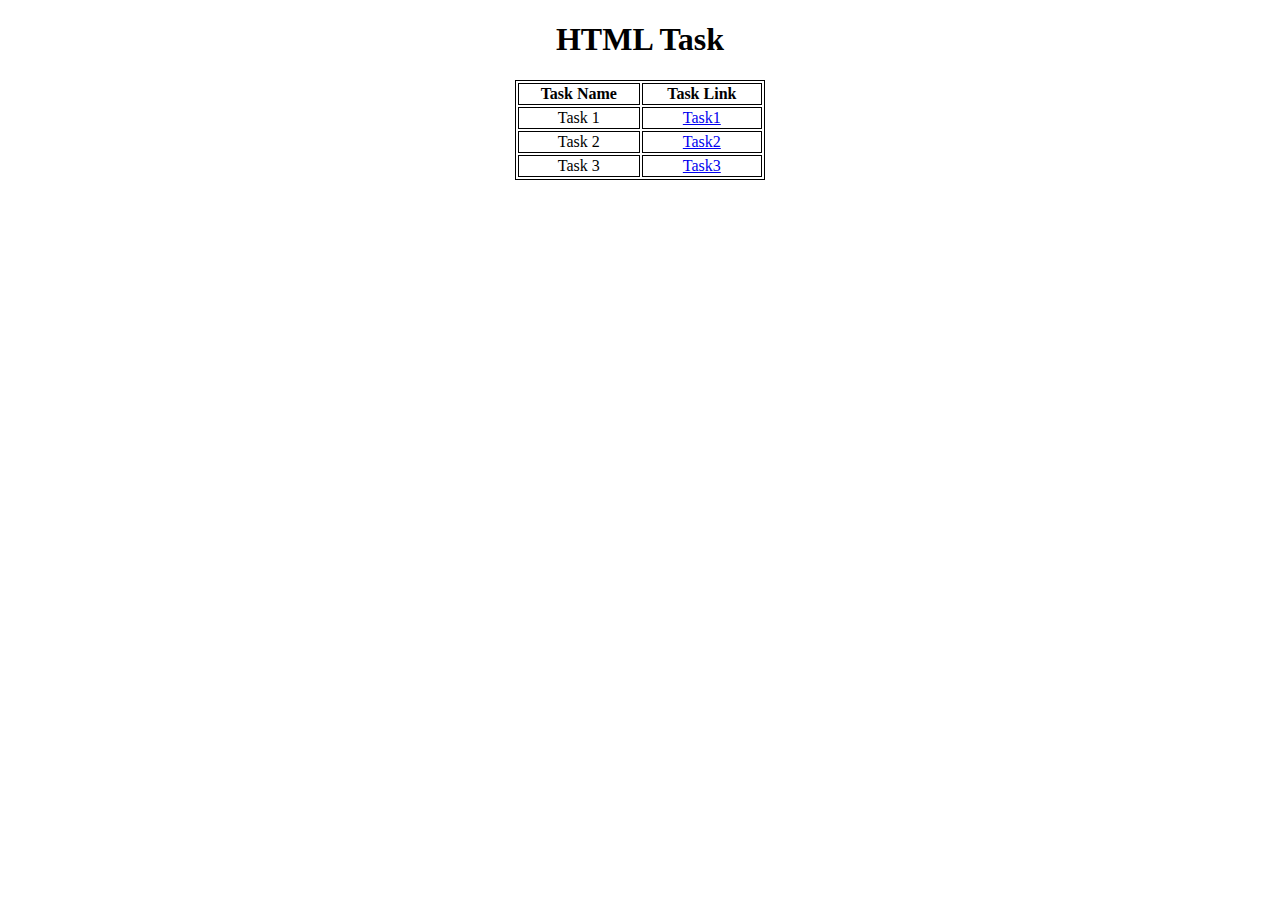
<file: index.html>
<!DOCTYPE html>
<html lang="en">
<head>
    <meta charset="UTF-8">
    <meta name="viewport" content="width=device-width, initial-scale=1.0">
    <title>Document</title>
    <style>
        table,td,th,tr{
            border:1px solid black;
            border-collapse: border-collapse;
            width:250px;
            text-align: center;
        }
        table{
            margin-left: auto;
            margin-right: auto;
        }
        h1{
            text-align: center;
        }
    </style>
</head>
<body>
    <h1>HTML Task</h1>
    <table>
        <tr>
            <th>Task Name</th>
            <th>Task Link</th>
        </tr>
        <tr>
            <td>Task 1</td>
            <td><a href="Task1.html">Task1</td>
        </tr>
        <tr>
            <td>Task 2</td>
            <td><a href="Task2.html">Task2</td>
        </tr>
        <tr>
            <td>Task 3</td>
            <td><a href="Task3.html">Task3</td>
        </tr>
    </table>
</body>
</html>
</file>
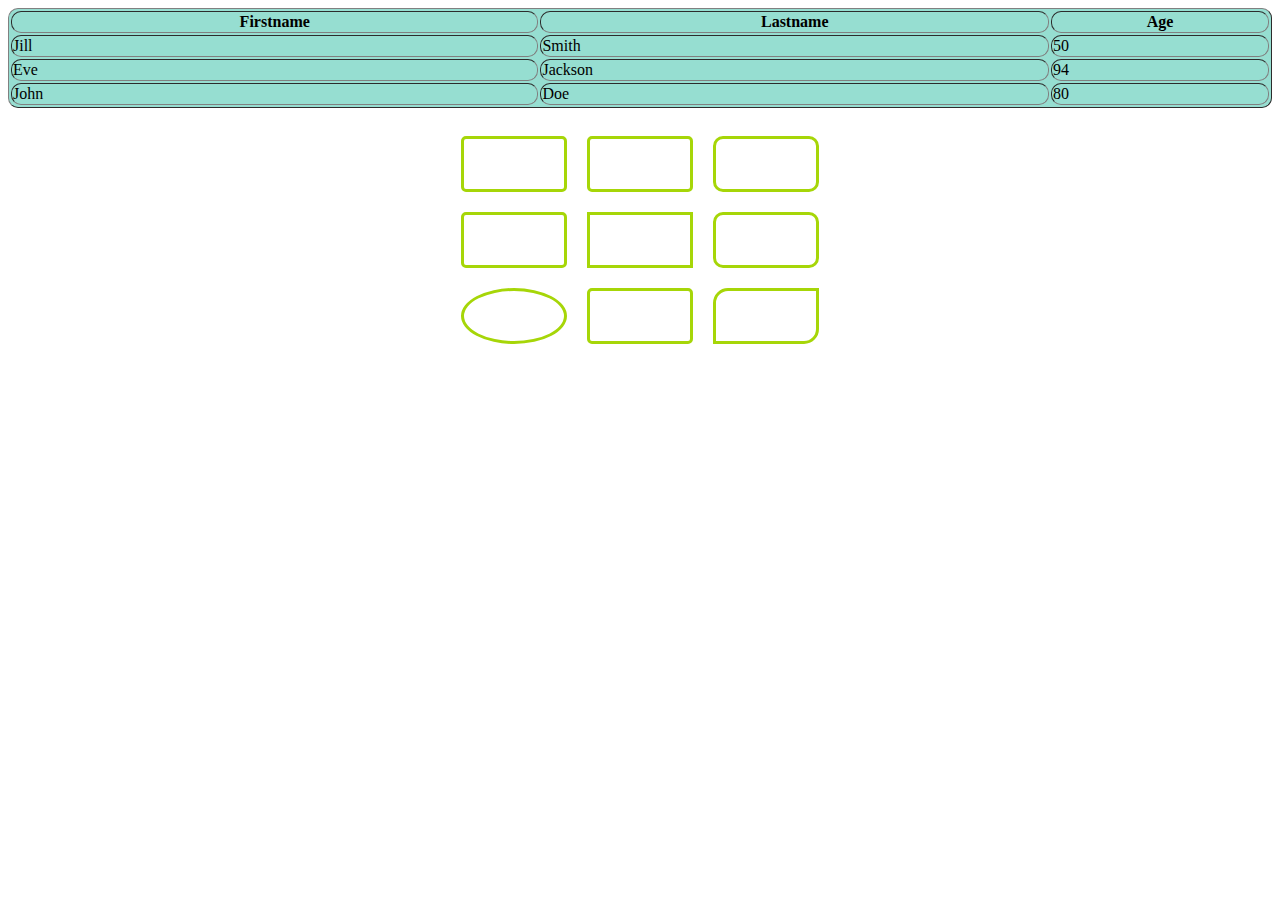
<file: Task1_CSS.html>
<!DOCTYPE html>
<html lang="en">
  <head>
    <meta charset="UTF-8" />
    <meta name="viewport" content="width=device-width, initial-scale=1.0" />
    <title>CSS 1</title>
  </head>
  <style>
    table {
      width: 100%;
      background-color: #96ded1;
      border-radius: 10px;
    }
    th,
    td {
      border-radius: 10px;
    }
    .container {
      display: flex;
      justify-content: center;
      align-items: center;
    }
    .shape {
      width: 100px;
      height: 50px;
      border: 3px solid black;
      margin: 10px;
      border-color: #a6d608;
    }
    .shape1 {
      width: 100px;
      height: 50px;
      border: 3px solid black;
      margin: 10px;
      border-radius: 5px;
      border-color: #a6d608;
    }
    .shape2 {
      width: 100px;
      height: 50px;
      border: 3px solid black;
      margin: 10px;
      border-radius: 10px;
      border-color: #a6d608;
    }
    .shape3 {
      width: 100px;
      height: 50px;
      border: 3px solid black;
      border-radius: 15px 0 15px 0;
      margin: 10px;
      border-color: #a6d608;
    }

    .shape4 {
      width: 100px;
      height: 50px;
      border: 3px solid black;
      border-radius: 50%;
      margin: 10px;
      border-color: #a6d608;
    }
  </style>
  <body>
    <table border="1">
      <tr>
        <th>Firstname</th>
        <th>Lastname</th>
        <th>Age</th>
      </tr>
      <tr>
        <td>Jill</td>
        <td>Smith</td>
        <td>50</td>
      </tr>
      <tr>
        <td>Eve</td>
        <td>Jackson</td>
        <td>94</td>
      </tr>
      <tr>
        <td>John</td>
        <td>Doe</td>
        <td>80</td>
      </tr>
    </table>
    <br />
    <div class="container">
      <div class="shape1"></div>
      <div class="shape1"></div>
      <div class="shape2"></div>
    </div>
    <div class="container">
      <div class="shape1"></div>
      <div class="shape"></div>
      <div class="shape2"></div>
    </div>
    <div class="container">
      <div class="shape4"></div>
      <div class="shape1"></div>
      <div class="shape3"></div>
    </div>
  </body>
</html>
</file>
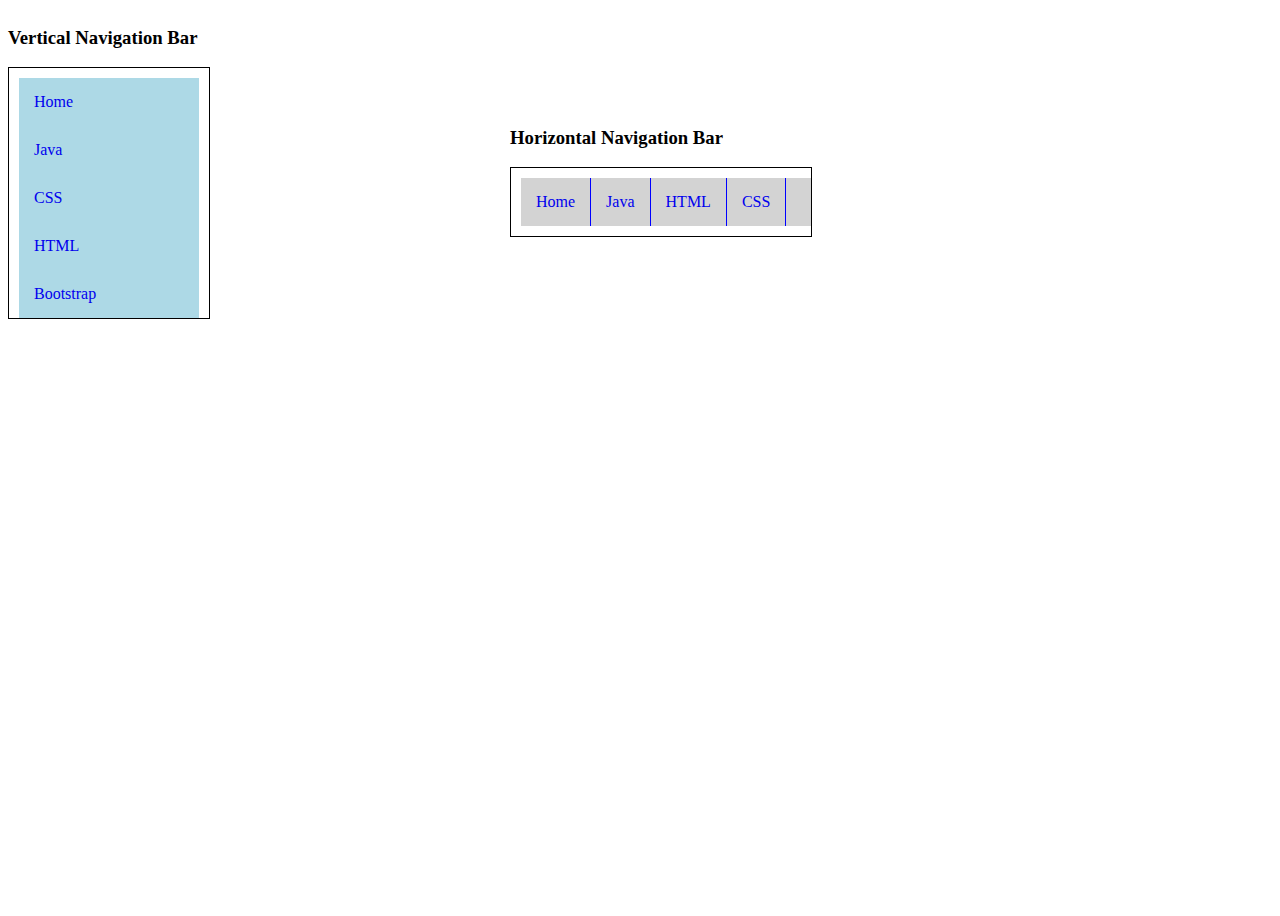
<file: Task2_CSS.html>
<!DOCTYPE html>
<html lang="en">
  <head>
    <meta charset="UTF-8" />
    <meta name="viewport" content="width=device-width, initial-scale=1.0" />
    <title>CSS 2</title>
    <style>
      .container {
        display: flex;
        gap: 300px;
        height: 900px;
      }
      .v-container {
        border: 1px solid black;
        width: 200px;
        height: 250px;
      }
      ul {
        list-style-type: none;
        margin: 10px 10px 0px 10px;
        padding: 0;
        background-color: #add9e6;
      }
      li a {
        display: block;
        text-decoration: none;
        padding: 15px;
      }
      li a:hover {
        background-color: #fea500;
        color: white;
      }
      .h {
        margin-top: 100px;
      }
      .h-container {
        border: 1px solid black;
        width: 300px;
        height: 150;
      }
      .h-container ul {
        list-style-type: none;
        display: flex;
        margin: 10px 0px 10px 10px;
        padding: 0;
        background-color: #d3d3d3;
      }
      .h-container li a {
        display: block;
        text-decoration: none;
        padding: 15px;
        border-right: 1px solid blue;
      }
      .h-container li a:hover {
        background-color: #808080;
        color: white;
      }
    </style>
  </head>
  <body>
    <div class="container">
      <div class="v">
        <h3>Vertical Navigation Bar</h3>
        <div class="v-container">
          <ul>
            <li><a href="#">Home</a></li>
            <li><a href="#">Java</a></li>
            <li><a href="#">CSS</a></li>
            <li><a href="#">HTML</a></li>
            <li><a href="#">Bootstrap</a></li>
          </ul>
        </div>
      </div>
      <div class="h">
        <h3>Horizontal Navigation Bar</h3>
        <div class="h-container">
          <ul>
            <li><a href="#">Home</a></li>
            <li><a href="#">Java</a></li>
            <li><a href="#">HTML</a></li>
            <li><a href="#">CSS</a></li>
          </ul>
        </div>
      </div>
    </div>
  </body>
</html>
</file>
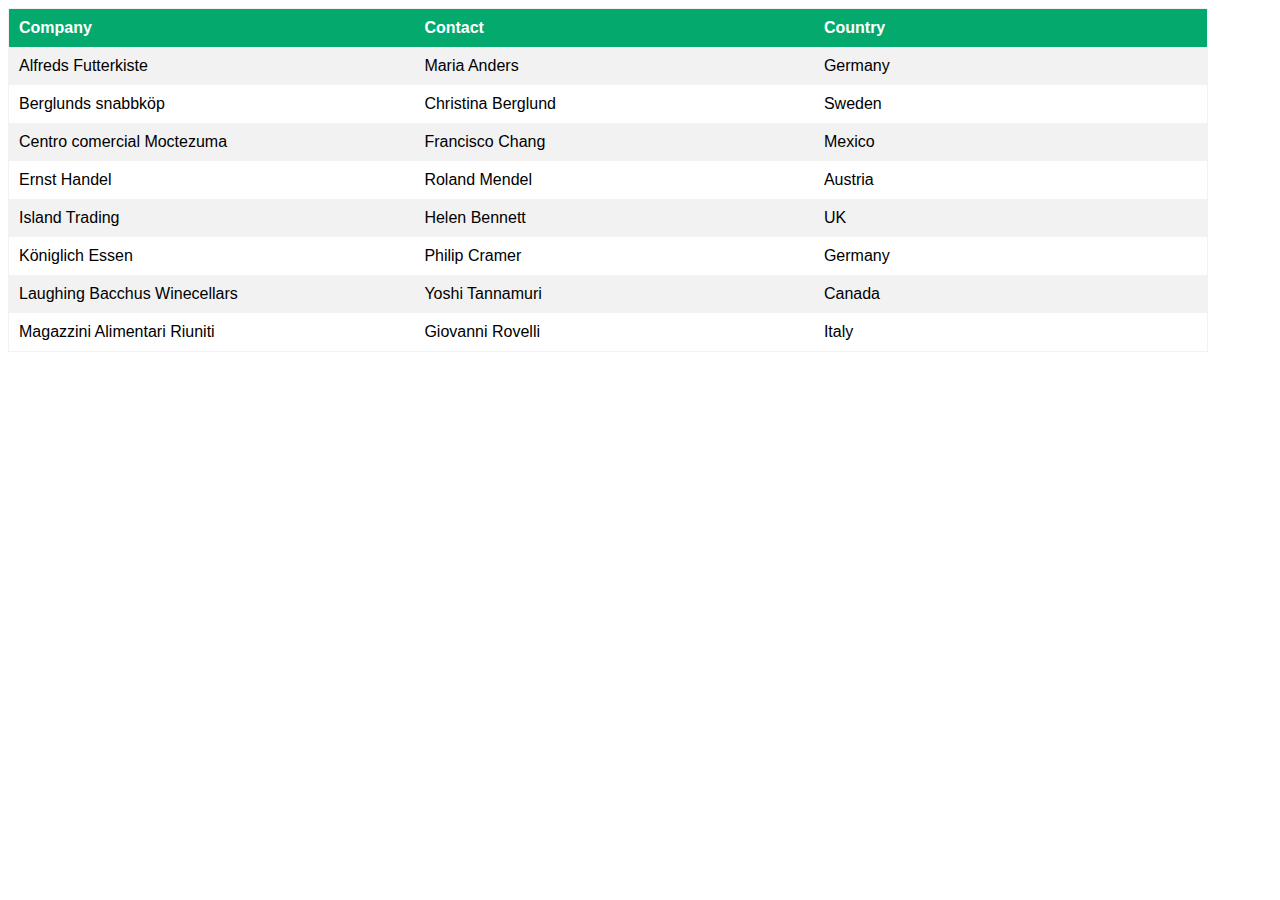
<file: Task3_CSS.html>
<!DOCTYPE html>
<html lang="en">
<head>
    <meta charset="UTF-8">
    <meta name="viewport" content="width=device-width, initial-scale=1.0">
    <title>CSS 3</title>
</head>
<style>
    table,td,th,tr{
        font-family:'Trebuchet MS', 'Lucida Sans Unicode', 'Lucida Grande', 'Lucida Sans', Arial, sans-serif;
        width:1200px;
        text-align: left;
        padding: 10px;
    }
    table{
        border-collapse: collapse;
        border:1px solid #f2f2f2;
    }
    th{
        background-color: #04AA6D;
        color: white;
    }
    tr:nth-child(even){
        background-color: #f2f2f2;
    }
</style>
<body>
    <table>
        <tr>
            <th>Company</th>
            <th>Contact</th>
            <th>Country</th>
        </tr>
        <tr>
            <td>Alfreds Futterkiste</td>
            <td>Maria Anders</td>
            <td>Germany</td>
        </tr>
        <tr>
            <td>Berglunds snabbköp</td>
            <td>Christina Berglund</td>
            <td>Sweden</td>
        </tr>
        <tr>
            <td>Centro comercial Moctezuma</td>
            <td>Francisco Chang</td>
            <td>Mexico</td>
        </tr>
        <tr>
            <td>Ernst Handel</td>
            <td>Roland Mendel</td>
            <td>Austria</td>
        </tr>
        <tr>
            <td>Island Trading</td>
            <td>Helen Bennett</td>
            <td>UK</td>
        </tr>
        <tr>
            <td>Königlich Essen</td>
            <td>Philip Cramer</td>
            <td>Germany</td>
        </tr>
        <tr>
            <td>Laughing Bacchus Winecellars</td>
            <td>Yoshi Tannamuri</td>
            <td>Canada</td>
        </tr>
        <tr>
            <td>Magazzini Alimentari Riuniti</td>
            <td>Giovanni Rovelli</td>
            <td>Italy</td>
        </tr>
        </tr>
    </table>
</body>
</html>
</file>
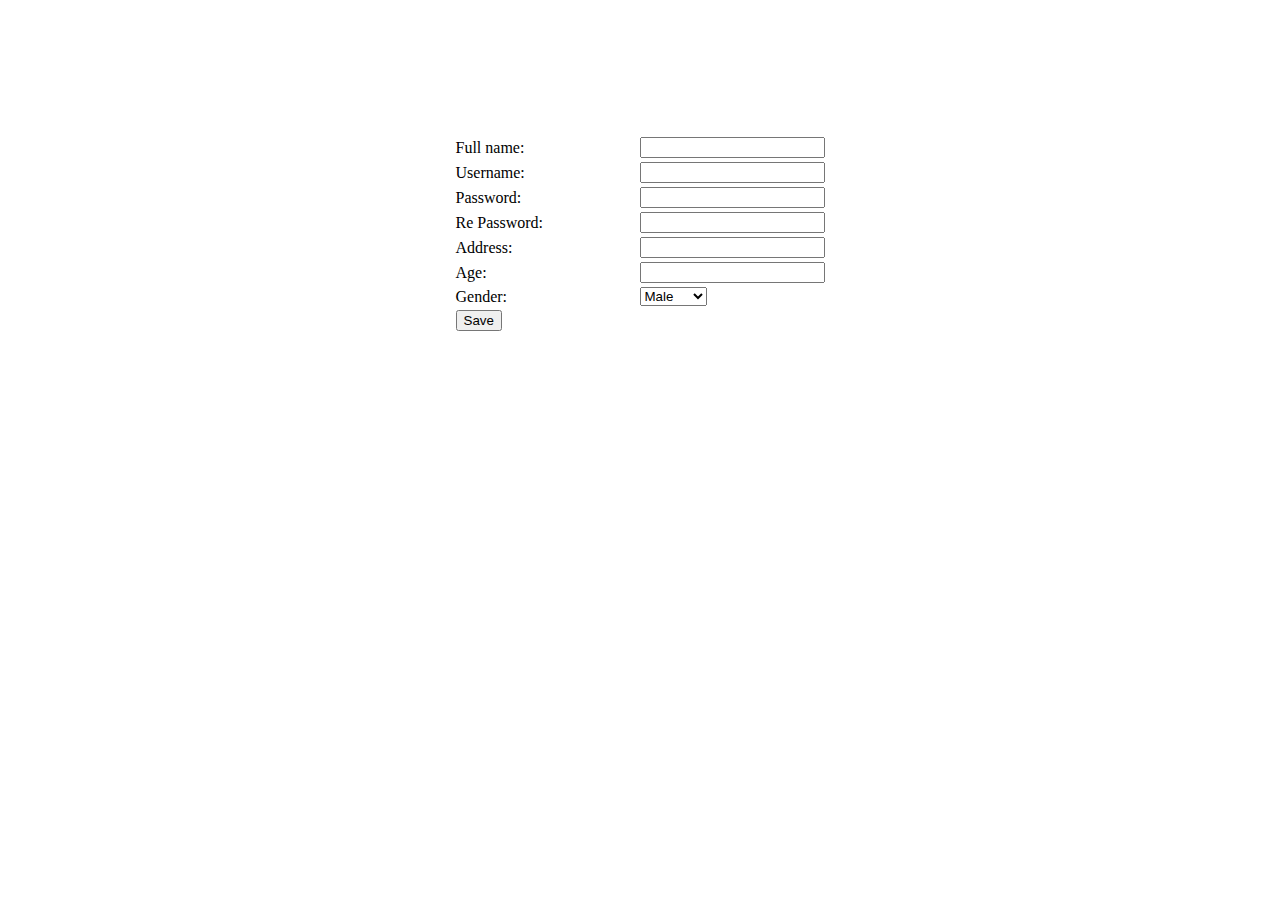
<file: Task4.html>
<!DOCTYPE html>
<html lang="en">
<head>
  <meta charset="UTF-8">
  <meta name="viewport" content="width=device-width, initial-scale=1.0">
  <title>HTML 4</title>
</head>
<style>
    table{
        margin: 0px auto;
    }
    td{
        width: 180px;
    }
    .fname{
        width: 585px;
        padding:10px;
        height:5px;
    }
</style>
<body>
  <form>
    <table>
        <tr>
            <td><label for="fname">Full name:</label></td>
            <td><input type="text" id="fname" name="fname"></td>
        </tr><br />
        <tr>
            <td><label for="username">Username:</label></td>
            <td><input type="text" id="username" name="username"></td>
        </tr><br />
        <tr>
            <td><label for="password">Password:</label></td>
            <td><input type="password" id="password" name="password"></td>
        </tr><br />
        <tr>
            <td><label for="repassword">Re Password:</label></td>
            <td><input type="password" id="repassword" name="repassword"><br></td>
        </tr><br />
        <tr>
            <td><label for="add">Address:</label></td>
            <td><input type="address" id="add" name="add"><br></td>
        </tr><br >
        <tr> 
            <td><label for="age">Age:</label></td>
            <td><input type="number" name="age" id=" age"></br></td>
        </tr><br />
        <tr>
            <td><label for="gender">Gender:</label></td>
            <td><select name="gender">
              <option value="male">Male</option>
              <option value="female">Female</option>
              <option value="other">Other</option>
              </select></td>
        </tr><br />
        <tr>
            <td><input type="submit" value="Save" /></td>
        </tr>
    </table>
  </form> 
</body>
</html>
</file>
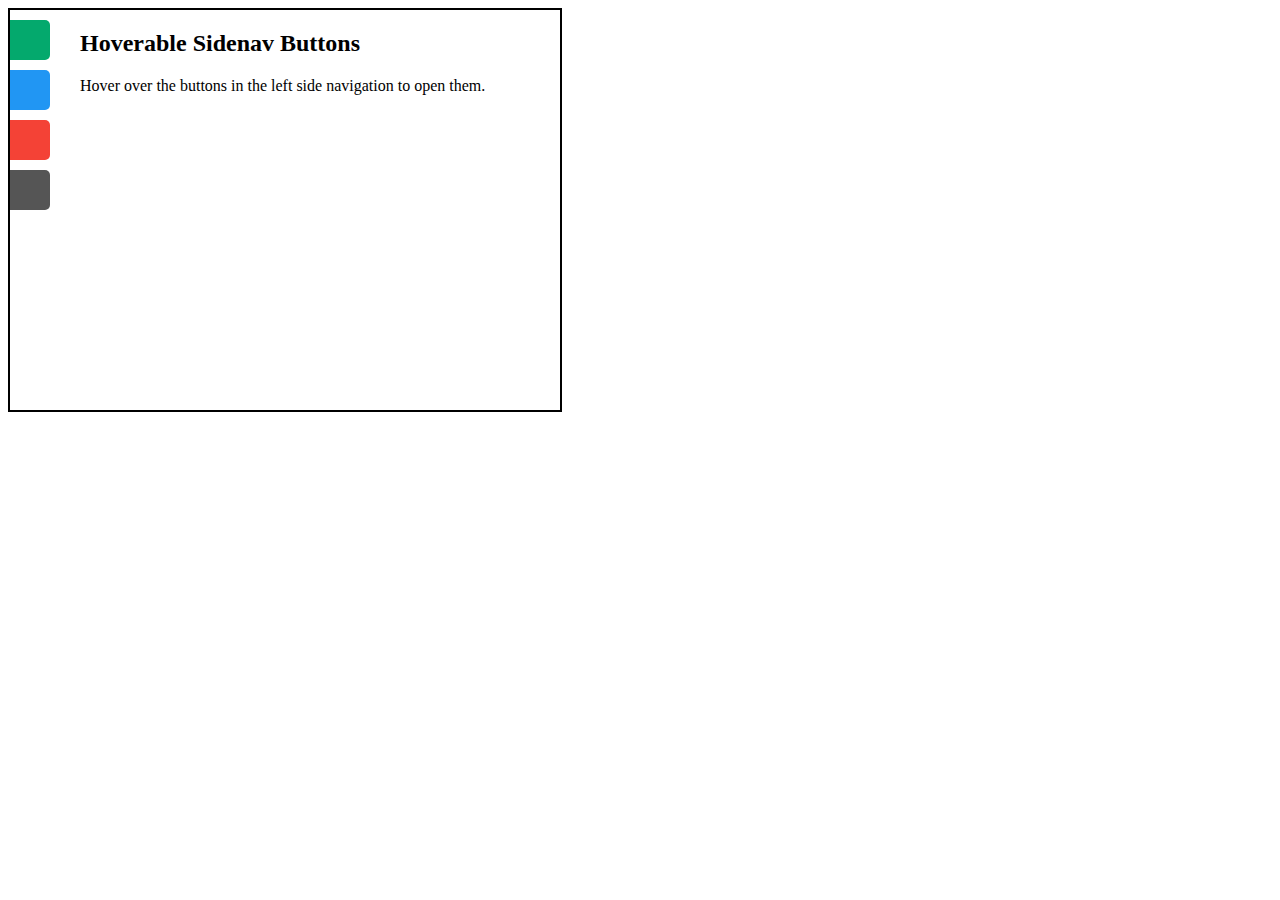
<file: Task4_CSS.html>
<!DOCTYPE html>
<html lang="en">
  <head>
    <meta charset="UTF-8" />
    <meta name="viewport" content="width=device-width, initial-scale=1.0" />
    <title>CSS 4</title>
    <link rel="stylesheet" href="styles4.css" />
  </head>
  <body>
    <div class="container">
      <div class="left">
        <div id="button1"></div>
        <div id="button2"></div>
        <div id="button3"></div>
        <div id="button4"></div>
      </div>
      <div class="right">
        <h2>Hoverable Sidenav Buttons</h2>
        <p>Hover over the buttons in the left side navigation to open them.</p>
      </div>
    </div>
  </body>
</html>
</file>
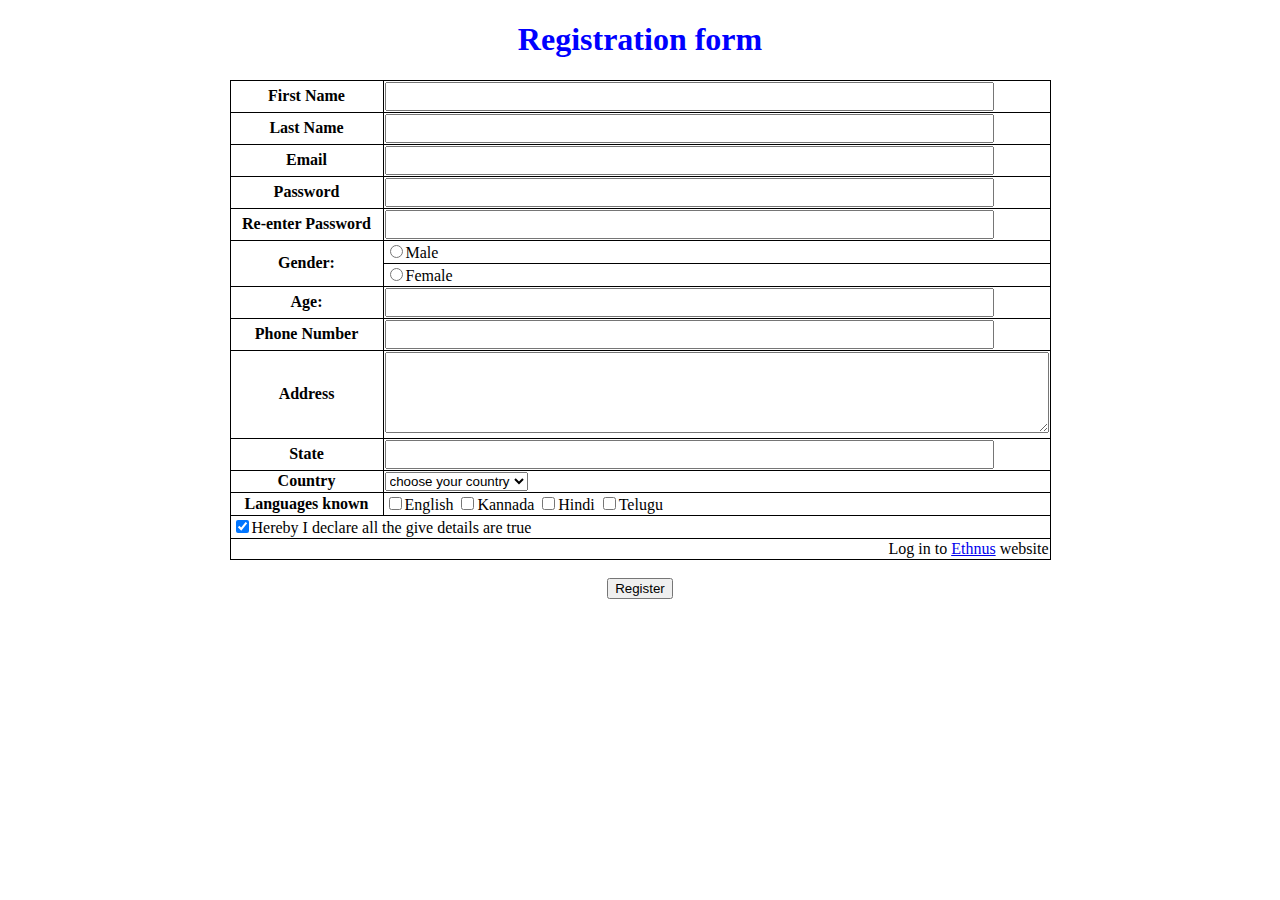
<file: Task5.html>
<!DOCTYPE html>
<html lang="en">
  <head>
    <meta charset="UTF-8" />
    <meta name="viewport" content="width=device-width, initial-scale=1.0" />
    <title>HTML 5</title>
    <style>
      h1{
        color: blue;
        text-align: center;
      }
      table{
        border: 1px solid black;
        border-collapse: collapse;
        margin:auto;
      }
      .box{
        width: 585px;
        padding:10px;
        height:5px;
      }
      th{
        width: 150px;
        height:5px;
      }
      button {
        display: block;
        margin: auto;
      }
    </style>
  </head>
  <body>
    <h1>Registration form</h1>
    <table border="1">
      <tr>
        <th>First Name</th>
        <td><input class="box" type="text" name="fname" id="" /></td>
      </tr>
      <tr>
        <th>Last Name</th>
        <td><input class="box" type="text" name="lname" id="" /></td>
      </tr>
      <tr>
        <th>Email</th>
        <td><input class="box" type="text" name="email" id="" /></td>
      </tr>
      <tr>
        <th>Password</th>
        <td><input class="box" type="password" name="password" id="" /></td>
      </tr>
      <tr>
        <th>Re-enter Password</th>
        <td><input class="box" type="password" name="password" id="" /></td>
      </tr>
      <tr>
        <th rowspan="2">Gender:</th>
        <td><input type="radio" id="male" name="gender" />Male</td>
        <tr>
          <td><input type="radio" id="female" name="gender" />Female</td>
        </tr>
        </td>
      </tr>
      <tr>
        <th>Age:</th>
        <td><input class="box" type="number" name="age" id=""></td>
      </tr>
      <tr>
        <th>Phone Number</th>
        <td><input class="box" type="number" name="phone number" id=""></td>
      </tr>
      <tr rowspan="3">
        <th>Address</th>
        <td><textarea cols="80" rows="5" value="address"> </textarea></td>
      </tr>
      <tr>
        <th>State</th>
        <td cols="80"><input class="box" type="text" id="state" name="state" /></td>
      </tr>
      <tr>
        <th>Country</th>
        <td>
          <select name="country" id="choose your country">
            <option>choose your country</option>
            <option value="India">India</option>
            <option value="USA">USA</option>
            <option value="Iran">Iran</option>
            <option value="Qatar">Qatar</option>
            <option value="Sri lanka">Sri Lanka</option>
          </select>
        </td>
      </tr>
      <tr>
        <th>Languages known</th>
        <td>
          <input type="checkbox" id="english" />English
          <input type="checkbox" id="Kannada" />Kannada
          <input type="checkbox" id="hindi" />Hindi
          <input type="checkbox" id="telugu" />Telugu
        </td>
      </tr>
      <tr>
        <td colspan="2"><input type="checkbox" checked="checked" id="" />Hereby I declare all the give details are true</td>
      </tr>
      <tr>
        <td colspan="2" style="text-align: right;">Log in to <a href="ethnus">Ethnus</a> website
        </td>
      </tr>
    </table><br />
    <button for="register">Register</button>
  </body>
</html>
</file>
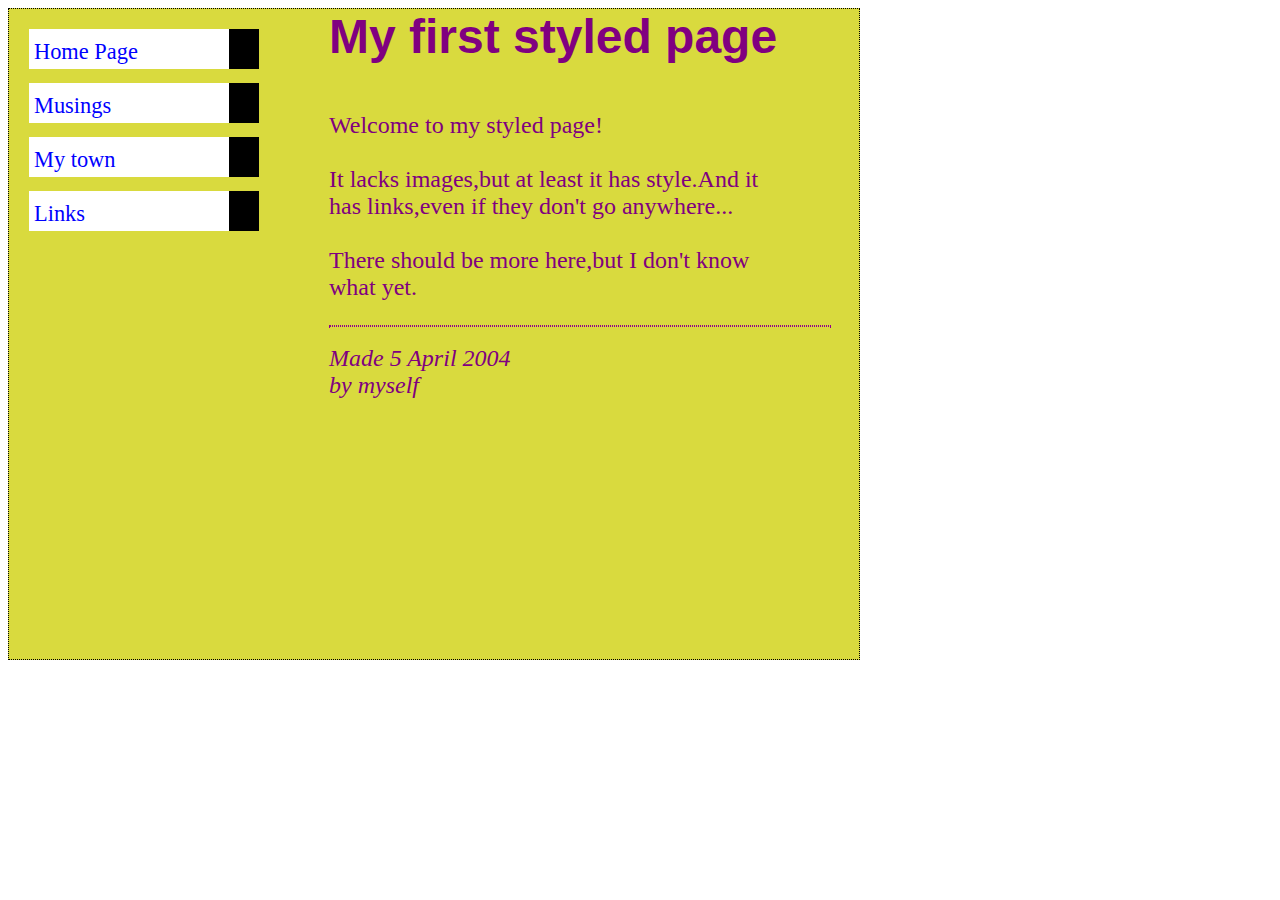
<file: Task5_CSS.html>
<!DOCTYPE html>
<html lang="en">
  <head>
    <meta charset="UTF-8" />
    <meta name="viewport" content="width=device-width, initial-scale=1.0" />
    <title>CSS 5</title>
  </head>
  <style>
    .container {
      width: 850px;
      height: 650px;
      border: 1px dotted black;
      background-color: #d9da3e;
      display: grid;
      grid-template-columns: 320px 1fr;
    }
    .left {
      margin: 20px;
    }
    a {
      font-weight: 400;
      font-size: 1.4em;
      text-decoration: none;
      color: blue;
    }
    a:hover {
      color: purple;
    }
    .left-container {
      width: 220px;
      display: grid;
      grid-template-columns: 200px 20px;
      transition: 0.5s;
      margin-bottom: 5%;
    }

    .leftbox {
      width: 200px;
      height: 30px;
      background-color: white;
      text-align: left;
      padding-top: 10px;
      padding-left: 5px;
    }
    .rightbox {
      width: 30px;
      background-color: black;
    }
    #para1 {
      color: purple;
      font-size: 3em;
      font-family: "Segoe UI", Tahoma, Geneva, Verdana, sans-serif;
      font-weight: bolder;
      margin-top: 0%;
    }
    #para2 {
      font-size: 1.5em;
      color: purple;
    }
    .line {
      border: 1px dotted #90008c;
      width: 500px;
    }
    i {
      font-size: 1.5em;
      color: purple;
      font-weight: 500;
      font-family: Georgia, "Times New Roman", Times, serif;
    }
  </style>
  <body>
    <div class="container">
      <div class="left">
        <div class="left-container">
          <div class="leftbox"><a href="#">Home Page</a></div>
          <div class="rightbox"></div>
        </div>
        <div class="left-container">
          <div class="leftbox"><a href="#">Musings</a></div>
          <div class="rightbox"></div>
        </div>
        <div class="left-container">
          <div class="leftbox"><a href="#">My town</a></div>
          <div class="rightbox"></div>
        </div>
        <div class="left-container">
          <div class="leftbox"><a href="#">Links</a></div>
          <div class="rightbox"></div>
        </div>
      </div>
      <div class="right">
        <p id="para1">My first styled page</p>
        <p id="para2">
          Welcome to my styled page!
          <br /><br />
          It lacks images,but at least it has style.And it <br />
          has links,even if they don't go anywhere...
          <br /><br />
          There should be more here,but I don't know <br />what yet.
        </p>
        <div class="line"></div>
        <br />
        <i>
          Made 5 April 2004<br />
          by myself
        </i>
      </div>
    </div>
  </body>
</html>
</file>
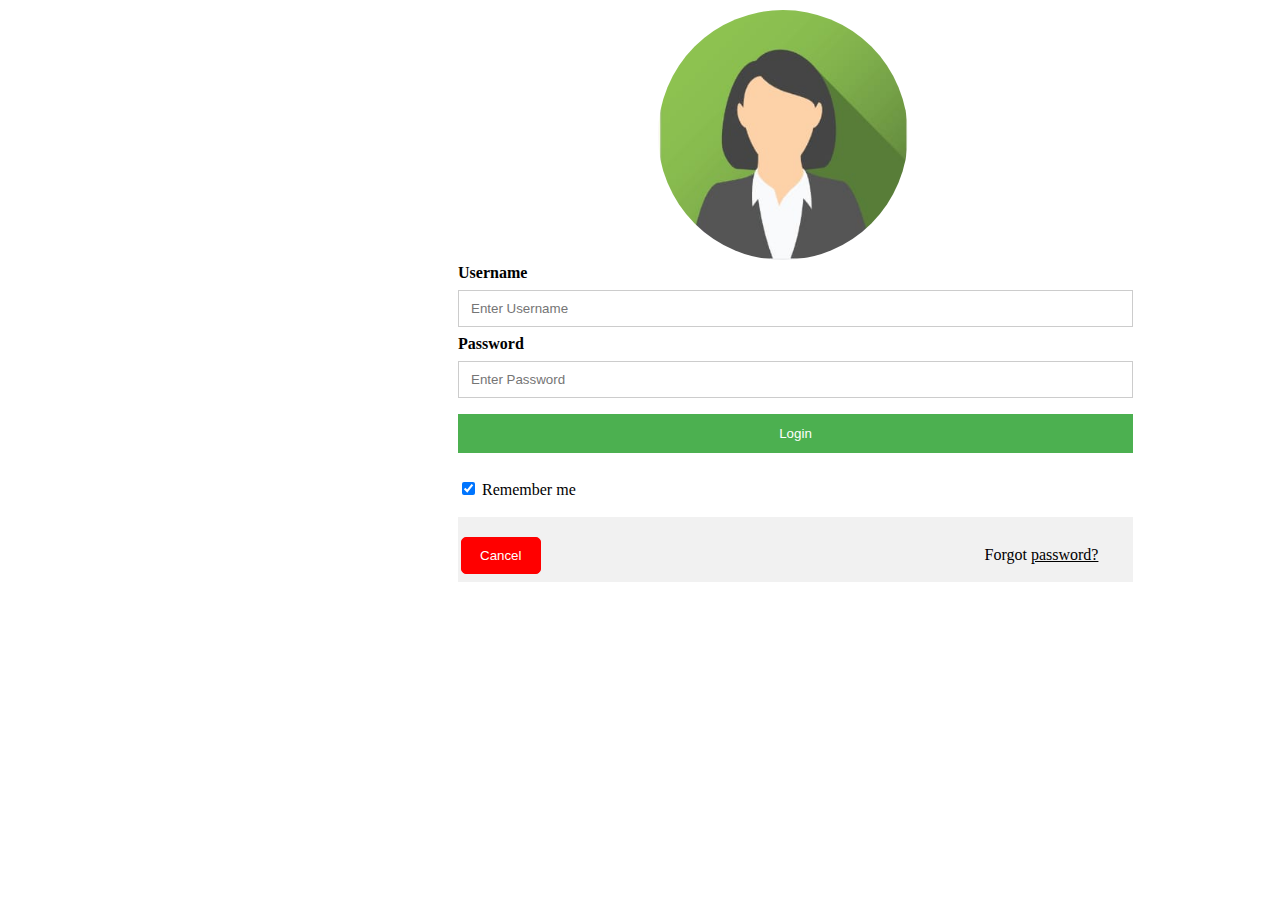
<file: Task6_CSS.html>
<!DOCTYPE html>
<html lang="en">
  <head>
    <meta charset="UTF-8" />
    <meta name="viewport" content="width=device-width, initial-scale=1.0" />
    <title>CSS 6</title>
  </head>
  <style>
    .container {
      display: flex;
      flex-direction: column;
      height: 700px;
      width: 900px;
      margin: 10px 0px 0px 450px;
    }
    .class1 img {
      width: 250px;
      height: 250px;
      margin: 0px 200px;
      border-radius: 1000px;
    }
    input[type="text"],
    input[type="password"] {
      width: 75%;
      padding: 10px 12px;
      margin: 8px 0;
      display: inline-block;
      border: 1px solid #ccc;
      box-sizing: border-box;
    }
    button {
      background-color: #4cb050;
      color: white;
      padding: 12px 15px;
      margin: 8px 0;
      border: none;
      width: 75%;
    }
    .class3 {
      background-color: #f1f1f1;
      height: 65px;
      width: 75%;
    }
    .cancel {
      width: auto;
      padding: 10px 18px;
      border: 1px solid red;
      color: white;
      background-color: red;
      border-radius: 5px;
      margin-top: 20px;
      margin-left: 3px;
    }
    span {
      margin-left: 440px;
      font-weight: 500;
    }
    span a {
      color: black;
    }
  </style>
  <body>
    <div class="container">
      <div class="class1">
        <img src="picture.jpeg" alt="img here" />
      </div>
      <div class="class2">
        <label for="username"><b>Username</b></label
        ><br />
        <input
          type="text"
          placeholder="Enter Username"
          name="username"
          required
        /><br />
        <label for="password"><b>Password</b></label
        ><br />
        <input
          type="password"
          placeholder="Enter Password"
          name="password"
          required
        /><br />
        <button type="submit">Login</button><br />
        <br />
        <label>
          <input type="checkbox" checked="checked" name="remember" /> Remember
          me
        </label>
      </div>
      <br />
      <div class="class3">
        <button type="button" class="cancel">Cancel</button>
        <span>Forgot <a href="#">password?</a></span>
      </div>
    </div>
  </body>
</html>
</file>
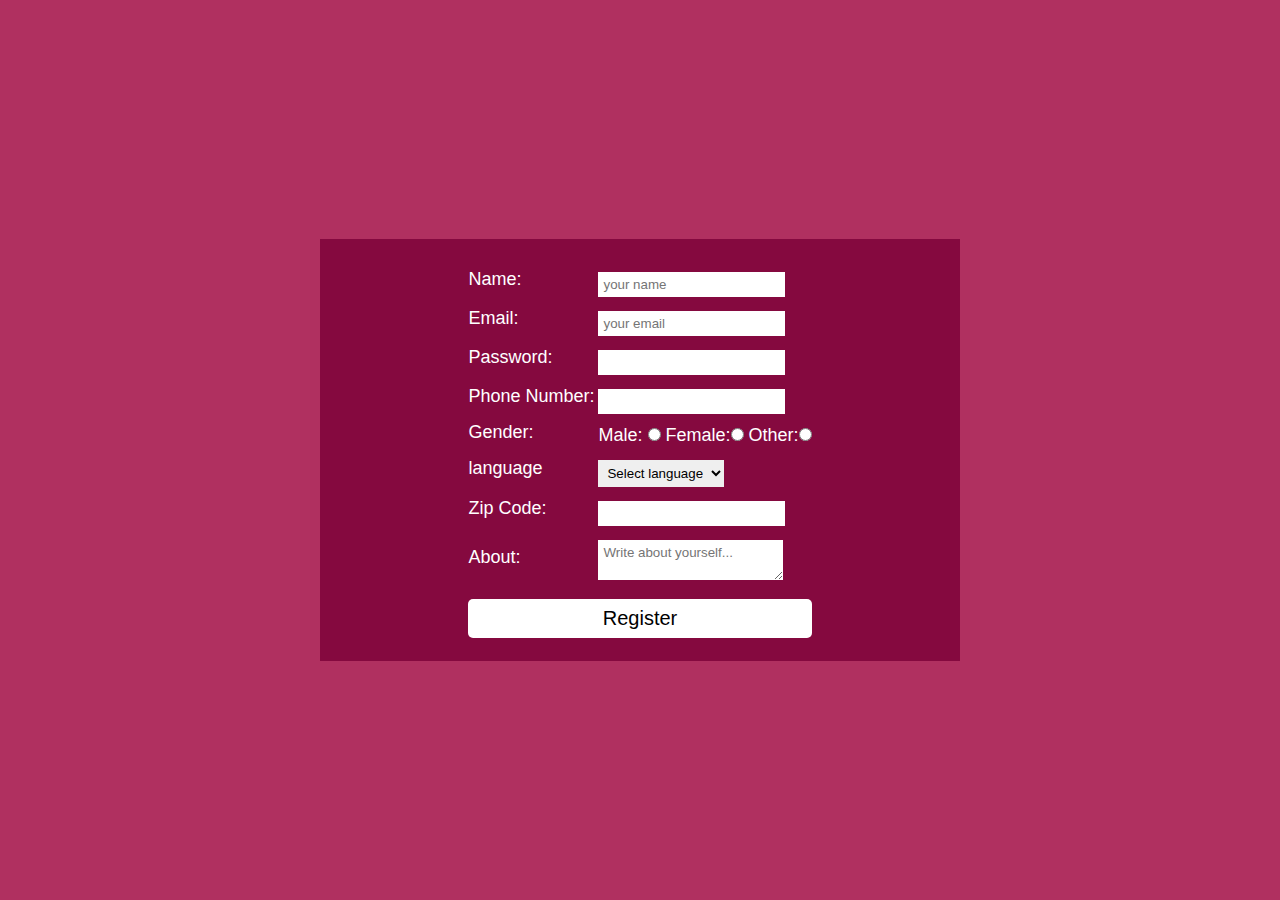
<file: Task7_CSS.html>
<!DOCTYPE html>
<html lang="en">
  <head>
    <meta charset="UTF-8" />
    <meta name="viewport" content="width=device-width, initial-scale=1.0" />
    <title>CSS 7</title>
  </head>
  <style>
    * {
      margin: 0;
    }
    .container {
        display: flex;
        justify-content: center;
        align-items: center;
        flex-direction: column;
        height: 100svh;
        background-color: #b03060;
    }
    .form {
      display: flex;
      justify-content: center;
      align-items: center;
      width: 600px;
      color: white;
      font-size: 18px;
      font-family: sans-serif;
      background-color: #85093f;
      padding: 20px;
    }
    .form input,
    .form select,
    .form textarea {
        border: none;
        padding: 5px;
        margin-top: 10px;
        font-family: sans-serif;
    }
    .form .submit {
        width: 100%;
        padding: 8px 0;
        font-size: 20px;
        background-color: #ffffff;
        border-radius: 5px;
    }
    .form .submit:hover {
        box-shadow: 3px 3px 6px ;
    }
  </style>
  <body>
    <div class="container">
        <form class="form">
          <table>
            <tr>
              <td><label for="name">Name:</label></td>
              <td><input type="name" placeholder="your name" id="name" /></td>
            </tr>
            <br /><br />
            <tr>
              <td><label for="email">Email:</label></td>
              <td>
                <input type="email" placeholder="your email" id="email" />
              </td>
            </tr>
            <br /><br />
            <tr>
              <td><label for="password">Password:</label></td>
              <td><input type="password" id="password" /></td>
            </tr>
            <br /><br />
            <tr>
              <td><label for="Phone">Phone Number:</label></td>
              <td><input type="phone" id="phone" name="phone" /></td>
            </tr>
            <br /><br />
            <tr>
              <td><label for="gender">Gender:</label></td>
              <td>
                Male:
                <input type="radio" name="gender" value="male" />
                Female:<input type="radio" name="gender" value="female" />
                Other:<input type="radio" name="gender" value="other" />
              </td>
            </tr>
            <br /><br />
            <tr>
              <td><label for="language">language</label></td>
              <td>
                <select name="language" id="language">
                  <option value="">Select language</option>
                  <option value="English">English</option>
                  <option value="Telugu">Telugu</option>
                  <option value="Kannada">Kannada</option>
                  <option value="Hindi">Hindi</option>
                </select>
              </td>
            </tr>
            <br /><br />
            <tr>
              <td><label for="code">Zip Code:</label></td>
              <td><input type="code" id="code" /></td>
            </tr>
            <br /><br />
            <tr>
              <td><label for="about">About:</label></td>
              <td>
                <textarea
                  name="about"
                  id="about"
                  placeholder="Write about yourself..."
                ></textarea>
              </td>
            </tr>
            <br /><br />
            <tr>
              <td colspan="2">
                <input type="submit" class="submit" value="Register" />
              </td>
            </tr>
          </table>
        </form>
      </div>
    </div>
  </body>
</html>
</file>
<file: styles4.css>
.container {
  display: flex;
  height: 400px;
  width: 550px;
  border: 2px solid black;
}
#button1,
#button2,
#button3,
#button4 {
  width: 40px;
  height: 40px;
  border-radius: 0px 5px 5px 0px;
  margin: 10px 0px;
  transition: background-color 0.5s, transform 0.5s;
}
#button1 {
  background-color: #04a96d;
}
#button2 {
  background-color: #2196f3;
}
#button3 {
  background-color: #f44236;
}
#button4 {
  background-color: #555555;
}
#button1:hover {
  background-color: #0d8f5f;
  transform: scale(1.1);
}
#button2:hover {
  background-color: #2196f3;
  transform: scale(1.1);
}
#button3:hover {
  background-color: #f44236;
  transform: scale(1.1);
}
#button4:hover {
  background-color: #555555;
  transform: scale(1.1);
}
#button1:hover {
  background-color: #0d8f5f;
  transform: scale(1.1);
}
.right {
  margin: 0px 30px;
}
</file>
